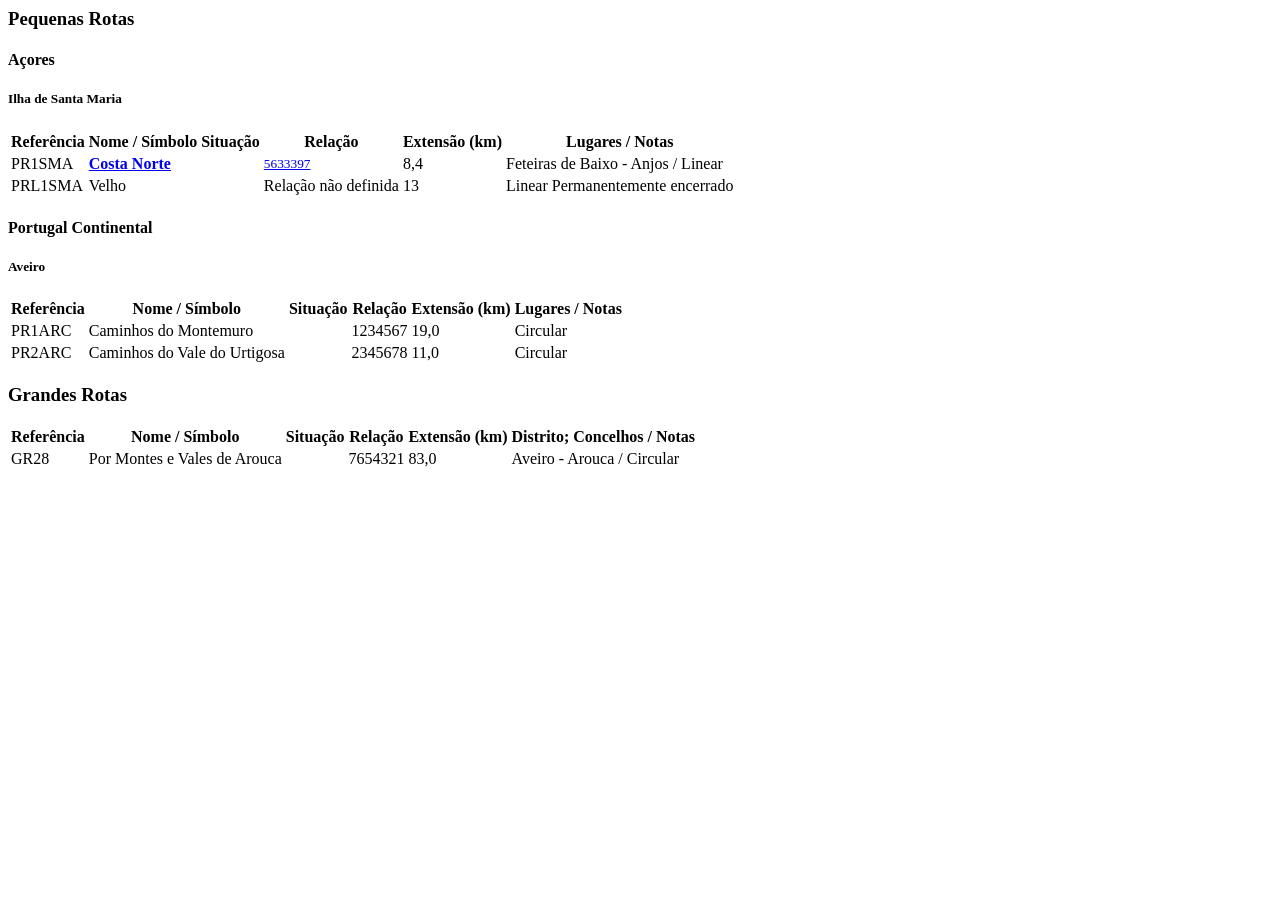
<file: tests/fixtures/osmwiki.html>
<html><body><div class="mw-parser-output">
<h3><b>Pequenas Rotas</b></h3>
<h4><b>Açores</b></h4>
<h5><b>Ilha de Santa Maria</b></h5>
<table class="mildtable sortable">
<tr><th>Referência</th><th>Nome / Símbolo</th><th>Situação</th><th>Relação</th><th>Extensão (km)</th><th>Lugares / Notas</th></tr>
<tr><td>PR1SMA</td><td><a class="external" href="https://trails.visitazores.com/costa-norte"><b>Costa Norte</b></a></td><td></td><td><small><a href="//osm.org/relation/5633397">5633397</a></small></td><td>8,4</td><td>Feteiras de Baixo - Anjos / Linear</td></tr>
<tr><td>PRL1SMA</td><td>Velho</td><td></td><td>Relação não definida</td><td>13</td><td>Linear Permanentemente encerrado</td></tr>
</table>
<h4><b>Portugal Continental</b></h4>
<h5><b>Aveiro</b></h5>
<table class="mildtable sortable">
<tr><th>Referência</th><th>Nome / Símbolo</th><th>Situação</th><th>Relação</th><th>Extensão (km)</th><th>Lugares / Notas</th></tr>
<tr><td>PR1ARC</td><td>Caminhos do Montemuro</td><td></td><td>1234567</td><td>19,0</td><td>Circular</td></tr>
<tr><td>PR2ARC</td><td>Caminhos do Vale do Urtigosa</td><td></td><td>2345678</td><td>11,0</td><td>Circular</td></tr>
</table>
<h3><b>Grandes Rotas</b></h3>
<table class="mildtable sortable">
<tr><th>Referência</th><th>Nome / Símbolo</th><th>Situação</th><th>Relação</th><th>Extensão (km)</th><th>Distrito; Concelhos / Notas</th></tr>
<tr><td>GR28</td><td>Por Montes e Vales de Arouca</td><td></td><td>7654321</td><td>83,0</td><td>Aveiro - Arouca / Circular</td></tr>
</table>
</div></body></html>
</file>
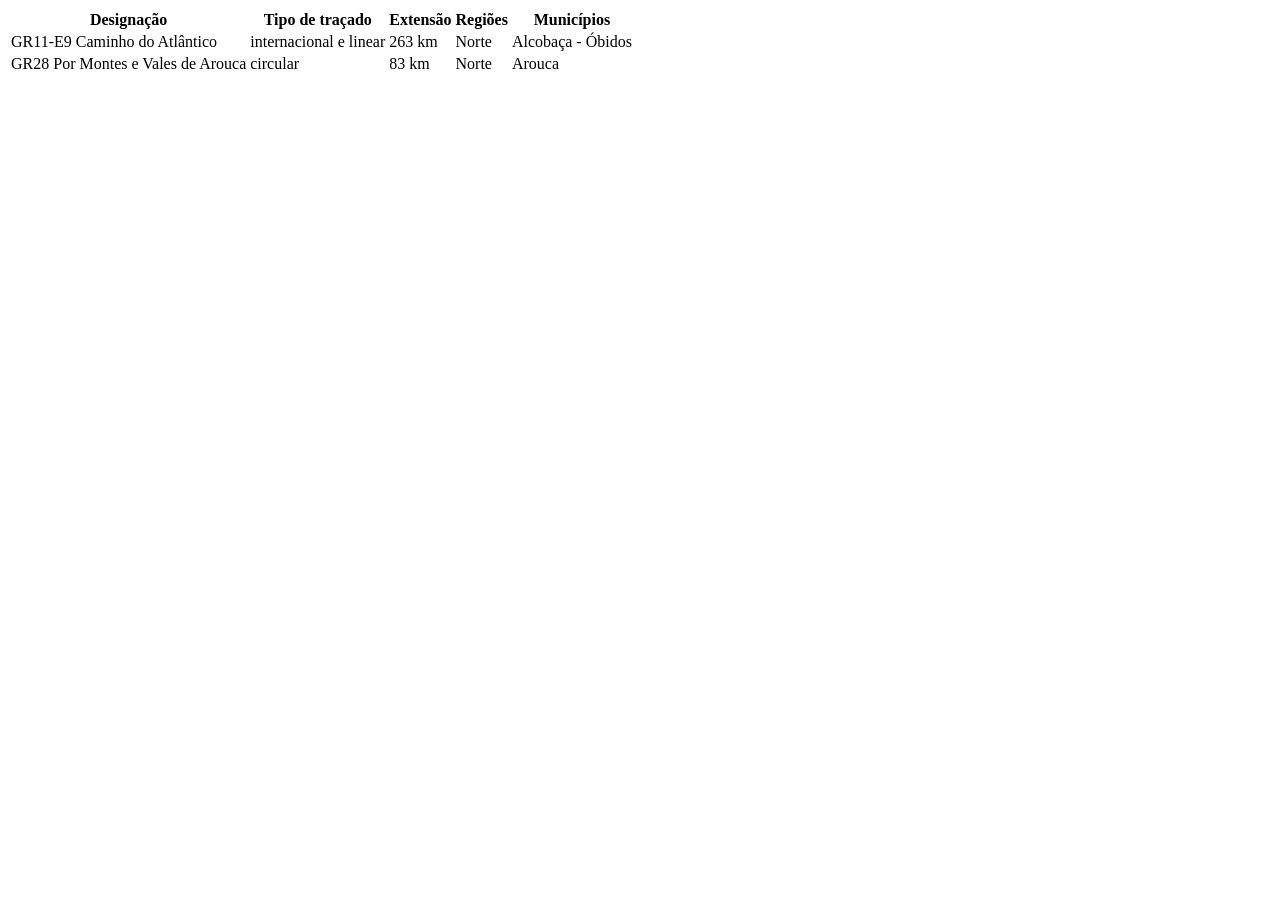
<file: tests/fixtures/wiki_gr.html>
<html><body><div class="mw-parser-output">
<table class="wikitable">
<tr><th>Designação</th><th>Tipo de traçado</th><th>Extensão</th><th>Regiões</th><th>Municípios</th></tr>
<tr><td>GR11-E9 Caminho do Atlântico</td><td>internacional e linear</td><td>263 km</td><td>Norte</td><td>Alcobaça - Óbidos</td></tr>
<tr><td>GR28 Por Montes e Vales de Arouca</td><td>circular</td><td>83 km</td><td>Norte</td><td>Arouca</td></tr>
</table>
</div></body></html>
</file>
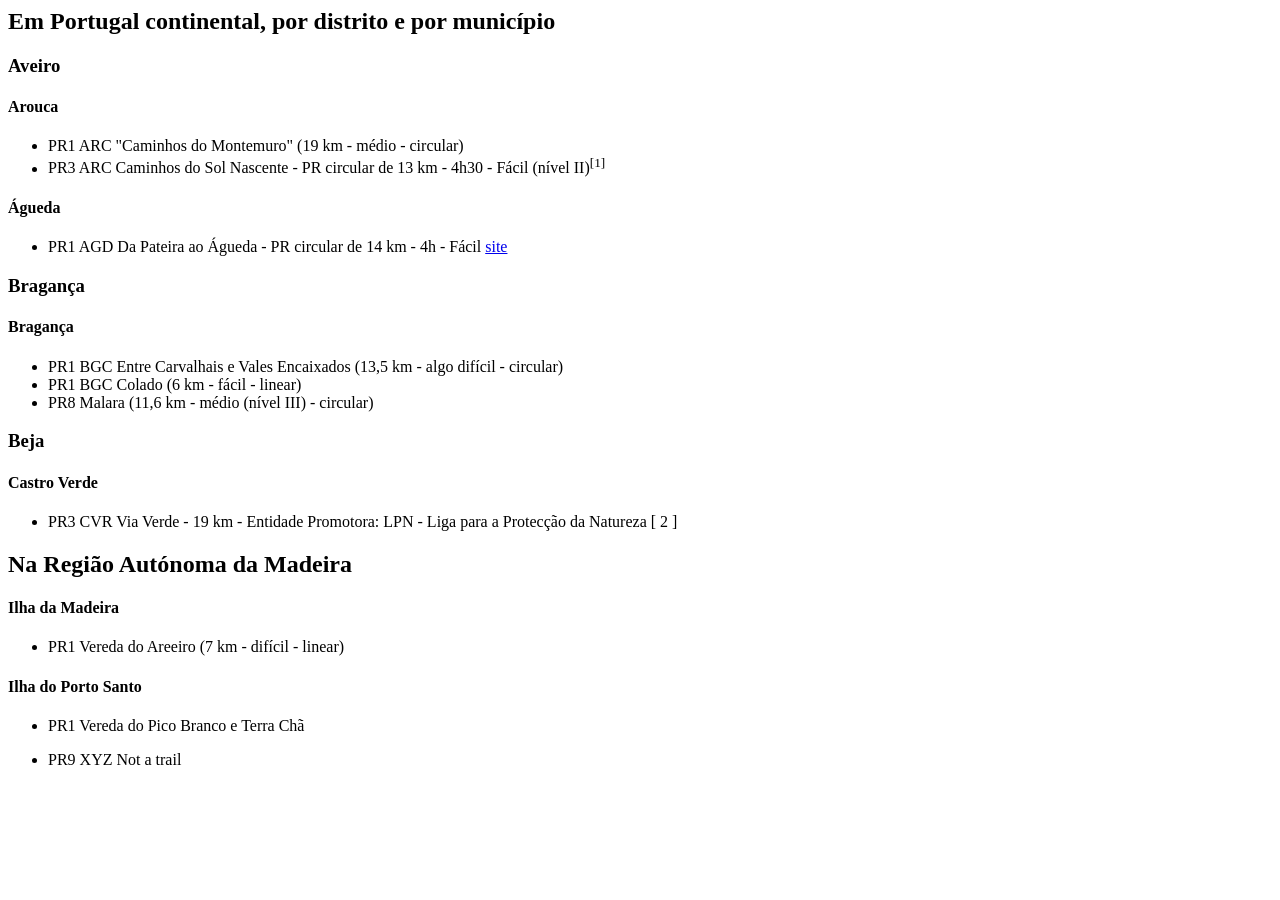
<file: tests/fixtures/wiki_pr.html>
<html><body><div class="mw-parser-output">
<h2>Em Portugal continental, por distrito e por município</h2>
<h3>Aveiro</h3>
<h4>Arouca</h4>
<ul>
<li>PR1 ARC "Caminhos do Montemuro" (19 km - médio - circular)</li>
<li>PR3 ARC Caminhos do Sol Nascente - PR circular de 13 km - 4h30 - Fácil (nível II)<sup class="reference">[1]</sup></li>
</ul>
<h4>Águeda</h4>
<ul><li>PR1 AGD Da Pateira ao Águeda - PR circular de 14 km - 4h - Fácil <a href="https://www.cm-agueda.pt/pr1">site</a></li></ul>
<h3>Bragança</h3>
<h4>Bragança</h4>
<ul>
<li>PR1 BGC Entre Carvalhais e Vales Encaixados (13,5 km - algo difícil - circular)</li>
<li>PR1 BGC Colado (6 km - fácil - linear)</li>
<li>PR8 Malara (11,6 km - médio (nível III) - circular)</li>
</ul>
<h3>Beja</h3>
<h4>Castro Verde</h4>
<ul><li>PR3 CVR Via Verde - 19 km - Entidade Promotora: LPN - Liga para a Protecção da Natureza [ 2 ]</li></ul>
<h2>Na Região Autónoma da Madeira</h2>
<h4>Ilha da Madeira</h4>
<ul><li>PR1 Vereda do Areeiro (7 km - difícil - linear)</li></ul>
<h4>Ilha do Porto Santo</h4>
<ul><li>PR1 Vereda do Pico Branco e Terra Chã</li></ul>
<div class="navbox"><ul><li>PR9 XYZ Not a trail</li></ul></div>
</div></body></html>
</file>
